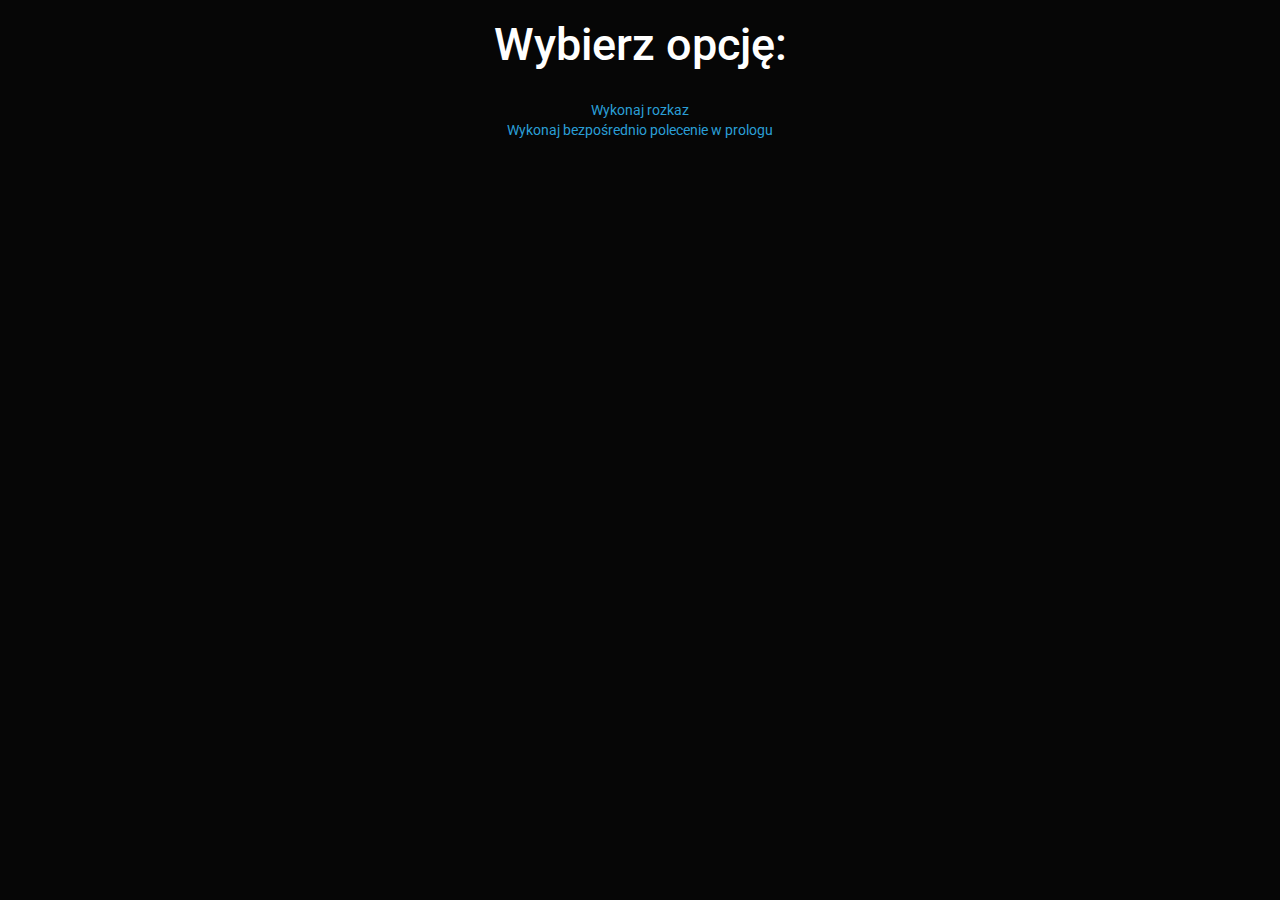
<file: src/main/resources/public/index.html>
﻿<!DOCTYPE html>
<html>
<head>
    <meta http-equiv="Content-Type" command="text/html;charset=UTF-8">
    <meta name="viewport" command="width=device-width, initial-scale=1">
    <link rel="stylesheet" href="w3.css">
    <link rel="stylesheet" href="bootstrap.min.css">
    <link rel="stylesheet" href="style.css">
    <script src="jquery.min.js"></script>
</head>

<body>
<script>
    /*
     Sprawdza poprawnosc linku i poprawia go
     */
    window.onload = function () {
        var splitted = location.href.split("/");
        var finalLink = location.href;
        if (splitted.length > 0) {
            finalLink = splitted[0];
        }
        document.getElementById("rozkaz").href = finalLink + 'rozkaz.html';
        document.getElementById("prolog").href = finalLink + 'prolog.html';
    };

</script>
<h2 id="center">Wybierz opcję: </h2>
<br/>
<div class="text-center">
    <a id="rozkaz" href="">Wykonaj rozkaz</a>
    <br/>
    <a id="prolog" href="">Wykonaj bezpośrednio polecenie w prologu</a>
</div>


</body>
</html>
</file>
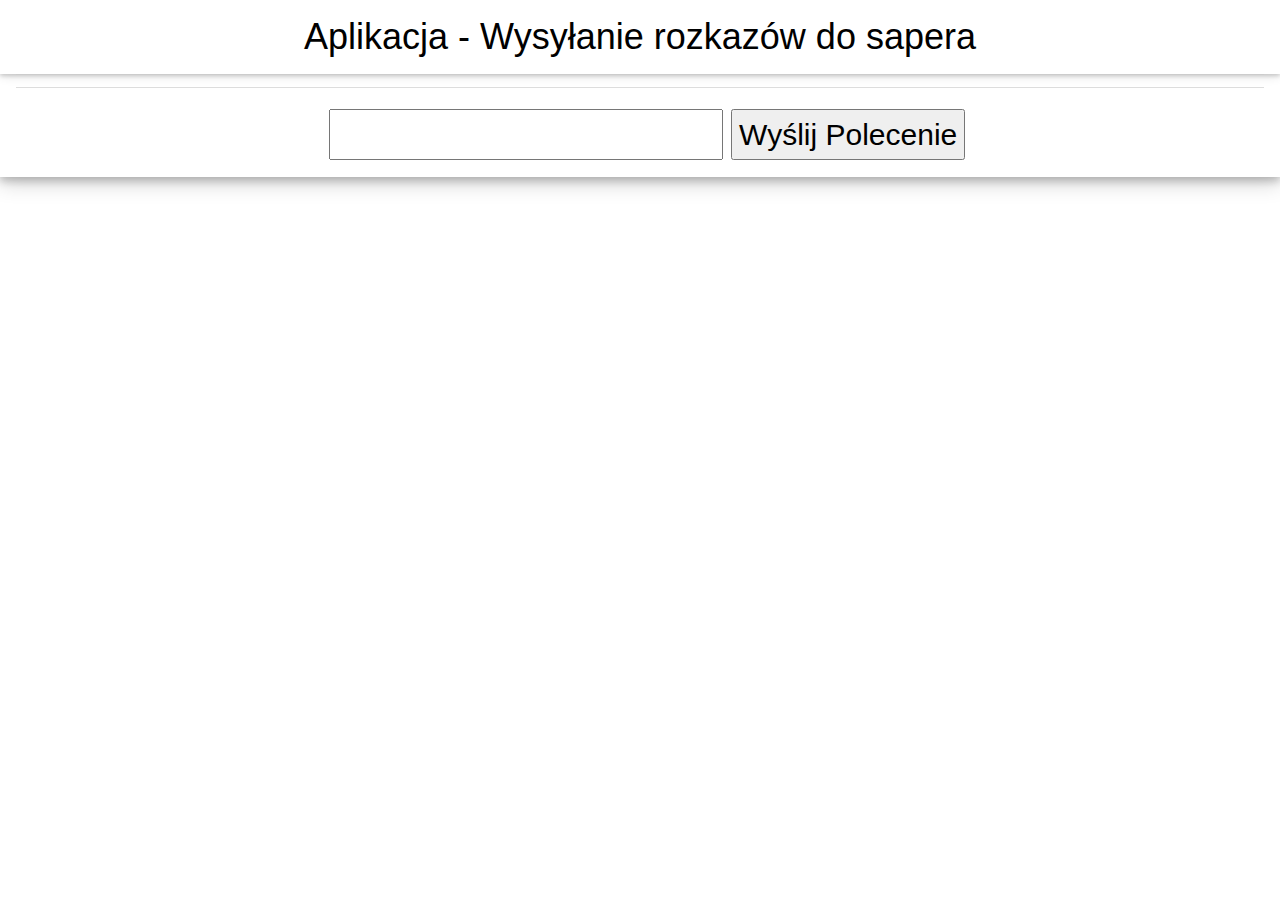
<file: src/main/resources/public/prolog.html>
﻿<!DOCTYPE html>
<html>
<head>
    <meta http-equiv="Content-Type" content="text/html;charset=UTF-8">
    <meta name="viewport" content="width=device-width, initial-scale=1">
    <link rel="stylesheet" href="w3.css">
    <script src="jquery.min.js"></script>
</head>

<body>
<script>
    /*    var zmienna = location.href.split("/odbieram")[0];
     alert(zmienna + 'testowanie');
     if(location.href != zmienna){
     location.href = zmienna;
     }*/
    var xhttp;
    if (window.XMLHttpRequest) {
        xhttp = new XMLHttpRequest();
    } else {
        // code for IE6, IE5
        xhttp = new ActiveXObject("Microsoft.XMLHTTP");
    }
    function doFunction() {
        var polecenie = document.getElementsByName("Polecenie")[0].value;

        var finalUrl;
        if (polecenie == "") {
            alert("Musisz podać polecenie");

        }
        else {
            finalUrl = location.href + 'pl?komenda=' + polecenie;
            xhttp.open("GET", finalUrl, true);
            xhttp.send();
            alert(finalUrl);
            // location.href = location.href + 'odbieram?komenda=' + polecenie;
            /*$.open("http://" + adres + ":8080/odbieram",{komenda: polecenie}, function(data, status){
             //alert("Data: " + data + "\nStatus: " + status);
             });*/

        }
    }
</script>
<center>
    <div class="w3-card-4">
        <div class="w3-container w3-theme w3-card-2">
            <h1>Aplikacja - Wysyłanie rozkazów do sapera</h1>
        </div>

        <div class="w3-container w3-text-theme">
            <ul class="w3-ul w3-border-top">
                <li class="w3-theme-l5" style="position:relative">
                </li>
                <li>
                    <p>
                    <h2>
                        <input type="text" id="Polecenie" name="Polecenie" value="" maxlength="100" title="Polecenie"/>
                        <input type="submit" value="Wyślij Polecenie" onclick="doFunction()"/>
                    </h2>
                </li>
            </ul>
        </div>


</center>
</body>
</html>
</file>
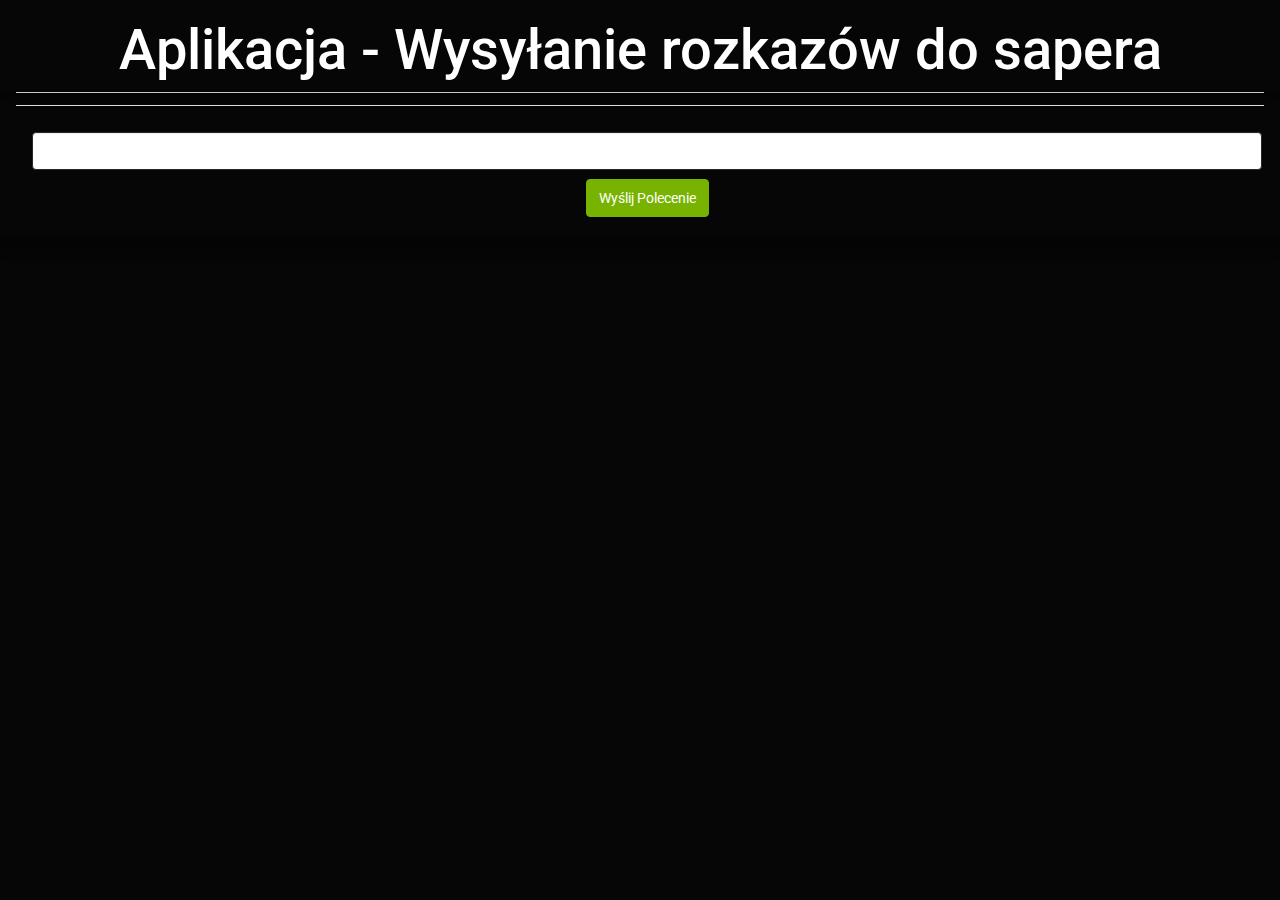
<file: src/main/resources/public/rozkaz.html>
﻿<!DOCTYPE html>
<html>
<head>
    <meta http-equiv="Content-Type" command="text/html;charset=UTF-8">
    <meta name="viewport" command="width=device-width, initial-scale=1">
    <link rel="stylesheet" href="w3.css">
    <script src="jquery.min.js"></script>
    <link rel="stylesheet" href="bootstrap.min.css">
    <link rel="stylesheet" href="style.css">
</head>

<body>
<script>
    /*    var zmienna = location.href.split("/odbieram")[0];
     alert(zmienna + 'testowanie');
     if(location.href != zmienna){
     location.href = zmienna;
     }*/
    var xhttp;
    if (window.XMLHttpRequest) {
        xhttp = new XMLHttpRequest();
    } else {
        // code for IE6, IE5
        xhttp = new ActiveXObject("Microsoft.XMLHTTP");
    }
    function doFunction() {
        var polecenie = document.getElementsByName("Polecenie")[0].value;

        if (polecenie == "") {
            alert("Musisz podać polecenie");

        }
        else {
            xhttp.open("GET", location.href.split("/rozkaz.html")[0] + '/odbieram?komenda=' + polecenie, true);
            xhttp.send();
            alert("Polecenie " + polecenie + " zostalo przekazane do wykonania")
            // location.href = location.href + 'odbieram?komenda=' + polecenie;
            /*$.open("http://" + adres + ":8080/odbieram",{komenda: polecenie}, function(data, status){
             //alert("Data: " + data + "\nStatus: " + status);
             });*/

        }
    }
</script>
<div class="text-center">
    <div class="w3-card-4">
        <div class="w3-container w3-theme w3-card-2">
            <h1>Aplikacja - Wysyłanie rozkazów do sapera</h1>
        </div>

        <div class="w3-container w3-text-theme">
            <ul class="w3-ul w3-border-top">
                <li class="w3-theme-l5" style="position:relative">
                </li>
                <li>
                    <p>
                    <h2>
                        <input type="text" id="Polecenie" name="Polecenie" value="" maxlength="100" title="Polecenie" class="form-control"/>
                        <input type="submit" value="Wyślij Polecenie" onclick="doFunction()" class="btn btn-success"/>
                    </h2>
                </li>
            </ul>
        </div>
    </div>

</div>
</body>
</html>
</file>
<file: src/main/resources/public/style.css>
h2 {
    text-align: center;
}
a {
    text-align: center;
}
</file>
